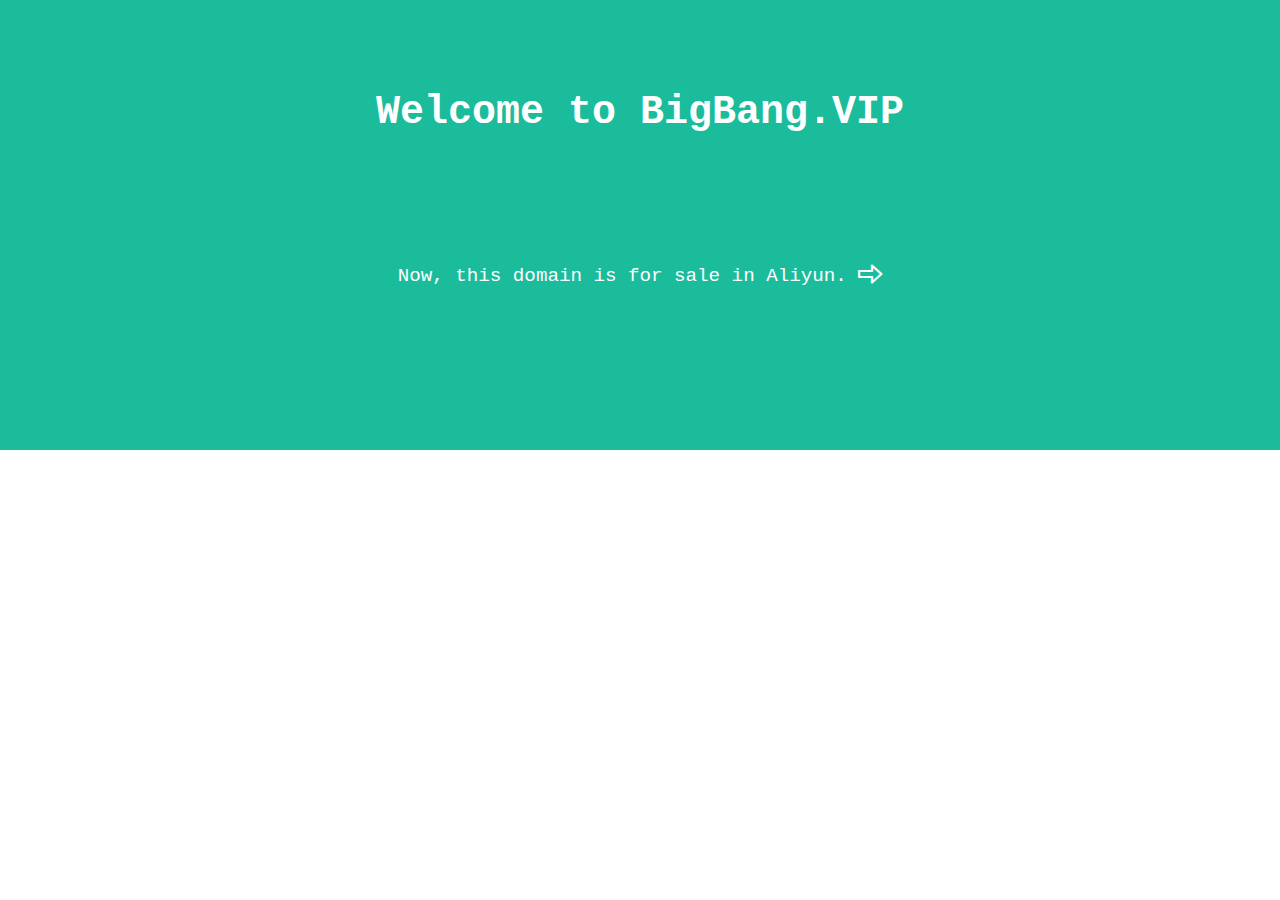
<file: index.html>
<!DOCTYPE html>
<html lang="en">
<head>
    <meta charset="UTF-8">
    <title>BigBang.VIP</title>
    <meta name="keywords" content="bigbang vip, bigbang vip home">
    <meta name="description" content="bigbang vip, bigbang vip home">
 <!-- Global site tag (gtag.js) - Google Analytics -->
<script async src="https://www.googletagmanager.com/gtag/js?id=UA-162798889-1"></script>
<script>
  window.dataLayer = window.dataLayer || [];
  function gtag(){dataLayer.push(arguments);}
  gtag('js', new Date());

  gtag('config', 'UA-162798889-1');
</script>

    <link rel="stylesheet" href="./images/iconfont.css">
    <style>
        @font-face {
            font-family: 'iconfont';
            src: url('./images/iconfont.eot');
            src: url('./images/iconfont.eot?#iefix') format('embedded-opentype'),
                url('./images/iconfont.woff2') format('woff2'),
                url('./images/iconfont.woff') format('woff'),
                url('./images/iconfont.ttf') format('truetype'),
                url('./images/iconfont.svg#iconfont') format('svg');
        }

        .iconfont {
            font-family: "iconfont" !important;
            font-size: 16px;
            font-style: normal;
            -webkit-font-smoothing: antialiased;
            -moz-osx-font-smoothing: grayscale;
        }

        body{
            font-family: "Source Code Pro", "Courier New", Consolas, "DejaVu Sans Mono";
            width: 100%;
            height: 100%;
            margin: 0;
        }
        .top{
            background-color: #1abc9c;
            width: 100%;
            height: 50%;
            color: white;
        }
        .title-container{
            padding-top: 50px;
            width: 100%;
            height: 100%;
            display: flex;
            justify-content: center;
            align-items: center;
            flex-flow: wrap;
        }
        .title{
            position: absolute;
            top: 10%;
            flex: 0 1 100%;
            font-size: 2.5em;
            font-weight: bold;
            text-align: center;
        }
        .subtitle {
            flex: 0 1 100%;
            text-align: center;
            font-size: 1.2em;
        }
        .subtitle .iconfont {
            font-size: 1.2em;
        }

        .subtitle a:link {color: rgb(255, 255, 255); text-decoration:none;}
        .subtitle a:active {color: red; }
        .subtitle a:visited {color: rgb(255, 255, 255); text-decoration:none;}
        .subtitle a:hover{color: #ff8400}

        .title-container:after {
            display:inline-block;
            width:0;
            height:100%;
            vertical-align:middle;
            content:"";
        }

        .bottom{
            width: 100%;
            height: 30%;
            text-align: center;
            vertical-align: middle;
            font-family: Consolas, "DejaVu Sans Mono", "YaHei Consolas Hybrid";
        }
        .bottom-content-1{
            position: absolute;
            margin: auto;
            padding-top: 30px;
            /*bottom: 20px;*/
            width: 100%;
            line-height: 40px;
        }
        a {font-size:16px}
        a:link {color: black; text-decoration:none;}
        a:active {color: red; }
        a:visited {color: purple;text-decoration:none;}
        a:hover{color: #ff8400}

        #layout{
            margin-left: 50px;
            margin-right: 50px;
        }
        #disqus_thread {
            margin-left: 50px;
            margin-right: 50px;
        }
    </style>
</head>
<body onresize="resetHeight()">
    <div class="top" id="top">
        <div class="title-container">
            <div class="title">Welcome to BigBang.VIP</div>
            <div class="subtitle">Now, this domain is for sale in Aliyun. <a href="http://t.cn/EGx6Dkw" target="_blank" alt="GO"><span class="iconfont">&#xe8ac;</span></a></div>
        </div>
        <!-- <a href="http://t.cn/EGx6Dkw">GO</a> -->
    </div>

    <div class="bottom" id="bottom">
        <div class="bottom-content" style="width: 80%; height: 100%; ">
            <div class="bottom-content-1">
                <span></span><br>
            </div>
        </div>
    </div>

    <div id="disqus_thread"></div>
    <script>

    /**
    *  RECOMMENDED CONFIGURATION VARIABLES: EDIT AND UNCOMMENT THE SECTION BELOW TO INSERT DYNAMIC VALUES FROM YOUR PLATFORM OR CMS.
    *  LEARN WHY DEFINING THESE VARIABLES IS IMPORTANT: https://disqus.com/admin/universalcode/#configuration-variables*/
    /*
    var disqus_config = function () {
    this.page.url = PAGE_URL;  // Replace PAGE_URL with your page's canonical URL variable
    this.page.identifier = PAGE_IDENTIFIER; // Replace PAGE_IDENTIFIER with your page's unique identifier variable
    };
    */
    (function() { // DON'T EDIT BELOW THIS LINE
    var d = document, s = d.createElement('script');
    s.src = 'https://bigbangvip.disqus.com/embed.js';
    s.setAttribute('data-timestamp', +new Date());
    (d.head || d.body).appendChild(s);
    })();
    </script>
    <noscript>Please enable JavaScript to view the <a href="https://disqus.com/?ref_noscript">comments powered by Disqus.</a></noscript>

    <script id="dsq-count-scr" src="//bigbangvip.disqus.com/count.js" async></script>

    <script>
        function resetHeight(){
            var total = document.documentElement.clientHeight;
            var colHeight = total / 2;
            document.getElementById("top").style.height=colHeight+"px";
            document.getElementById("bottom").style.height=colHeight * 0.3 +"px";
        }
        window.onload = resetHeight();
    </script>

    <script>
        var _hmt = _hmt || [];
        (function() {
            var hm = document.createElement("script");
            hm.src = "//hm.baidu.com/hm.js?044b277d6f8c7e81a95cc88056abd650";
            var s = document.getElementsByTagName("script")[0];
            s.parentNode.insertBefore(hm, s);
        })();
    </script>
    
   

</body>
</html>
</file>
<file: images/iconfont.css>
@font-face {font-family: "iconfont";
  src: url('iconfont.eot?t=1546689227206'); /* IE9 */
  src: url('iconfont.eot?t=1546689227206#iefix') format('embedded-opentype'), /* IE6-IE8 */
  url('[data-uri]') format('woff2'),
  url('iconfont.woff?t=1546689227206') format('woff'),
  url('iconfont.ttf?t=1546689227206') format('truetype'), /* chrome, firefox, opera, Safari, Android, iOS 4.2+ */
  url('iconfont.svg?t=1546689227206#iconfont') format('svg'); /* iOS 4.1- */
}

.iconfont {
  font-family: "iconfont" !important;
  font-size: 16px;
  font-style: normal;
  -webkit-font-smoothing: antialiased;
  -moz-osx-font-smoothing: grayscale;
}

.icon-chakangengduo:before {
  content: "\e617";
}

.icon-Goto_:before {
  content: "\e8ac";
}

.icon-Gotoright:before {
  content: "\e6c6";
}
</file>
